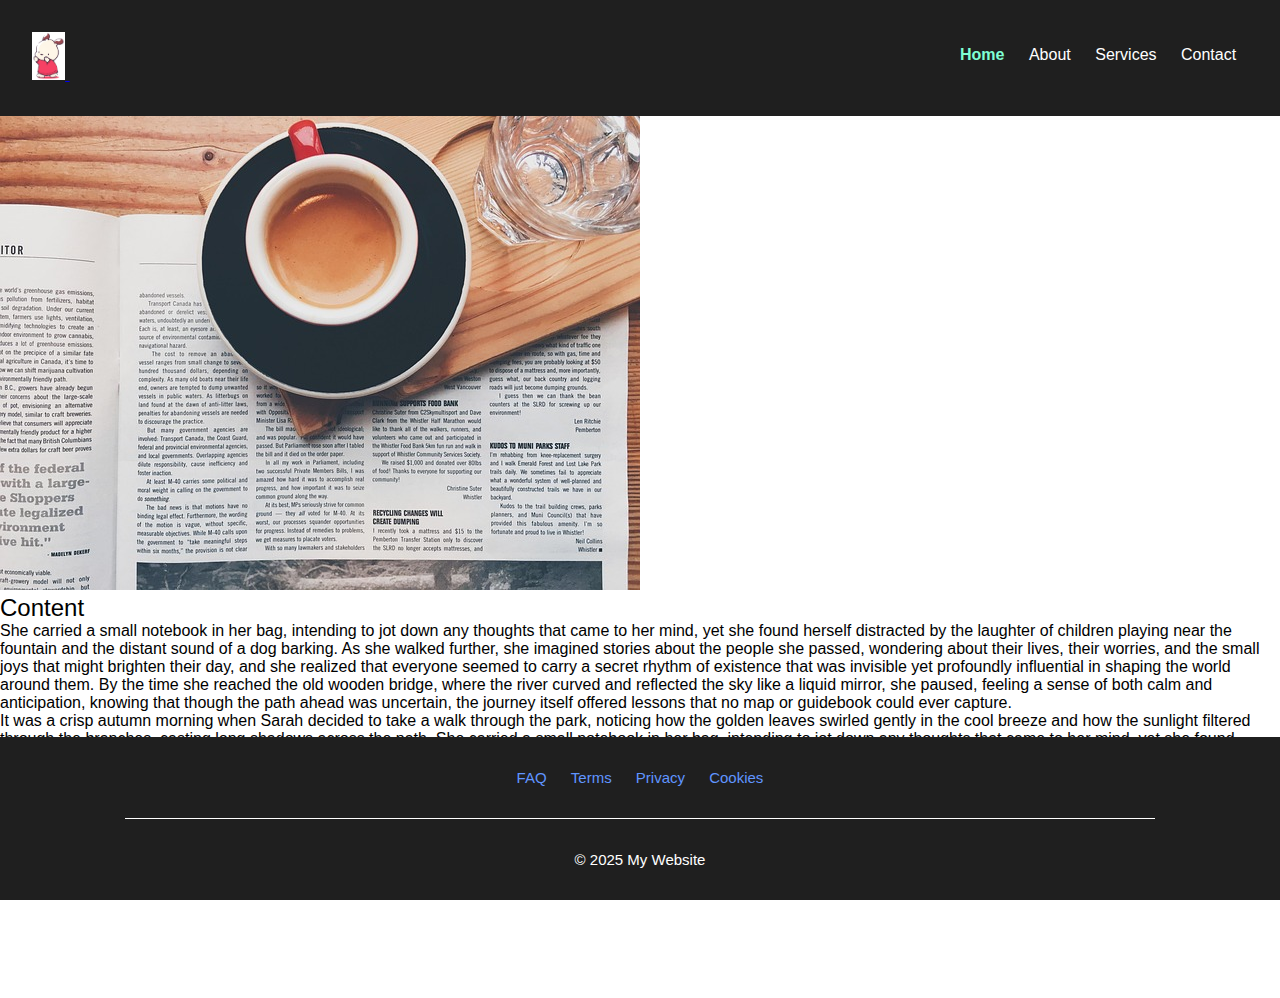
<file: index.html>
<!DOCTYPE html>
<html lang="en">
<head>
    <meta charset="UTF-8">
    <meta name="viewport" content="width=device-width, initial-scale=1.0">
    <title>Basic Nav Example</title>
    <link rel="stylesheet" href="./main.css">
</head>
<body>
    <header>
        <nav>
            <!--logo--> 
            <a href="#">
                <img src="./images/puppy.png" alt="Puppy logo">
            </a>
            <span class="spacer"></span>
            <ul>
                <li><a href="#" class="current">Home</a></li>
                <li><a href="./pages/about.html">About</a></li>
                <li id="services-li">
                    <a href="./pages/services.html">Services</a>
                    <ul id="services-menu">
                        <li><a href="#">Gardening</a></li>
                        <li><a href="">Landscaping</a></li>
                        <li><a href="">Weed Control</a></li>
                        <li><a href="">Tree Removal</a></li>
                    </ul>
                </li>
                <li><a href="./pages/contact.html">Contact</a></li>
            </ul>
        </nav>
    </header>
    <main>
        <section class="main-section">
            <article>
                <img class="img-left float-left" src="./images/coffee.png" alt="">
                <h2 >Content</h2>
                <p>She carried a small notebook in her bag, intending to jot down any thoughts that came to her mind, yet she found herself distracted by the laughter of children playing near the fountain and the distant sound of a dog barking. As she walked further, she imagined stories about the people she passed, wondering about their lives, their worries, and the small joys that might brighten their day, and she realized that everyone seemed to carry a secret rhythm of existence that was invisible yet profoundly influential in shaping the world around them. By the time she reached the old wooden bridge, where the river curved and reflected the sky like a liquid mirror, she paused, feeling a sense of both calm and anticipation, knowing that though the path ahead was uncertain, the journey itself offered lessons that no map or guidebook could ever capture.</p>
                <p class="clear-left">It was a crisp autumn morning when Sarah decided to take a walk through the park, noticing how the golden leaves swirled gently in the cool breeze and how the sunlight filtered through the branches, casting long shadows across the path. She carried a small notebook in her bag, intending to jot down any thoughts that came to her mind, yet she found herself distracted by the laughter of children playing near the fountain and the distant sound of a dog barking. As she walked further, she imagined stories about the people she passed, wondering about their lives, their worries, and the small joys that might brighten their day, and she realized that everyone seemed to carry a secret rhythm of existence that was invisible yet profoundly influential in shaping the world around them. By the time she reached the old wooden bridge, where the river curved and reflected the sky like a liquid mirror, she paused, feeling a sense of both calm and anticipation, knowing that though the path ahead was uncertain, the journey itself offered lessons that no map or guidebook could ever capture.</p>
            </article>
        </section>
    </main>
    <footer style="font-size: 0px;">
        <div>
            <nav>
                <ul class="nav-list">
                    <li><a href="#">FAQ</a></li>
                    <li><a href="#">Terms</a></li>
                    <li><a href="#">Privacy</a></li>
                    <li><a href="#">Cookies</a></li>
                </ul>
            </nav>
            <div id="footer-line"></div>
            <p >&copy; 2025 My Website </p>
        </div>
    </footer>
</body>
</html>
</file>
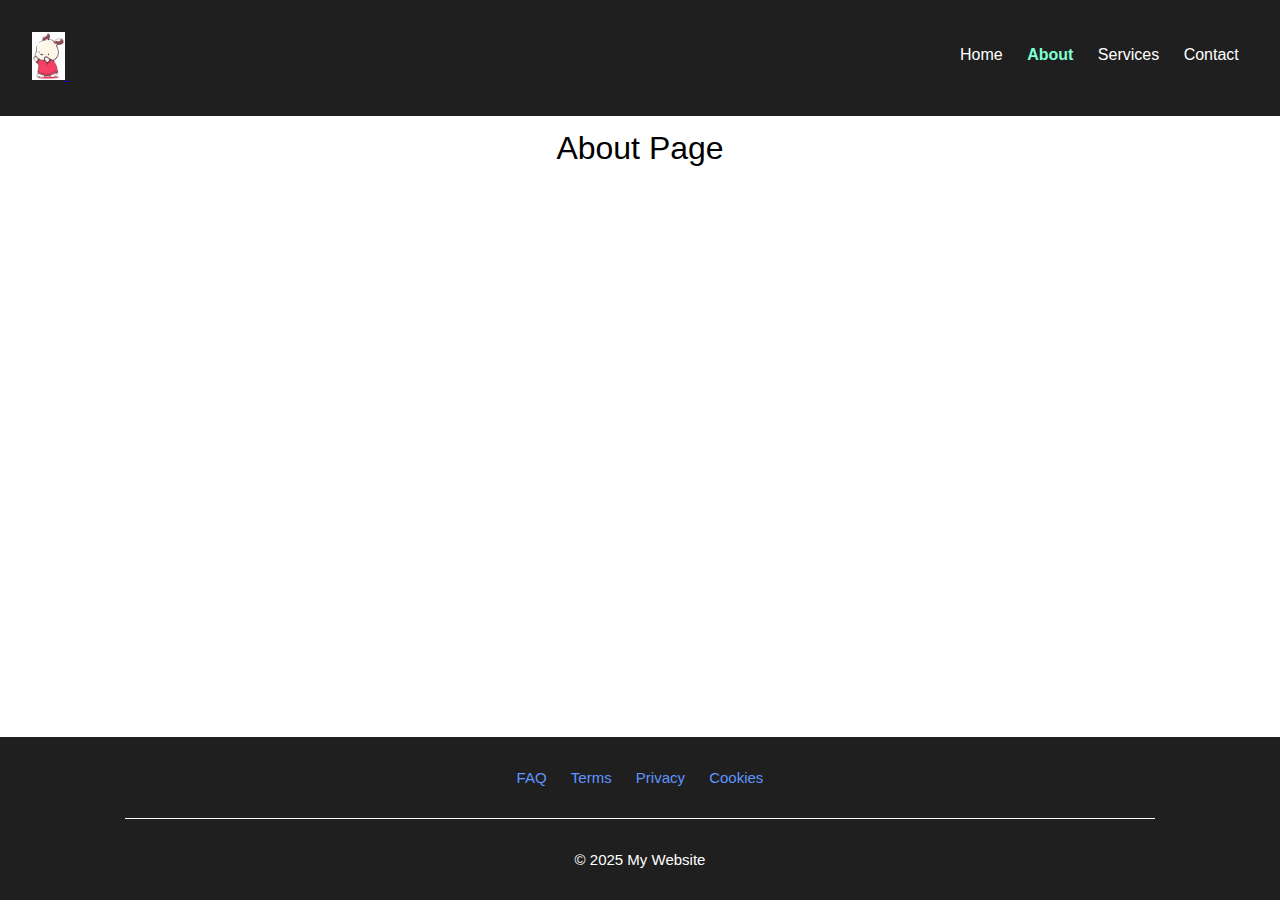
<file: pages/about.html>
<!DOCTYPE html>
<html lang="en">
<head>
    <meta charset="UTF-8">
    <meta name="viewport" content="width=device-width, initial-scale=1.0">
    <title>About Page</title>
    <link rel="stylesheet" href="../main.css">
</head>
<body>
    <header>
        <nav>
            <!--logo-->
            <a href="../index.html">
                <img src="../images/puppy.png" alt="Puppy logo">
            </a>
            <span class="spacer"></span>
            <ul>
                <li><a href="../index.html">Home</a></li>
                <li><a href="#" class="current">About</a></li>
                <li><a href="./services.html">Services</a></li>
                <li><a href="./contact.html">Contact</a></li>
            </ul>
        </nav>
    </header>
    <main>
        <h1 style="text-align: center;">About Page</h1>
    </main>
    <footer style="font-size: 0px;">
        <div>
            <nav>
                <ul class="nav-list">
                    <li><a href="#">FAQ</a></li>
                    <li><a href="#">Terms</a></li>
                    <li><a href="#">Privacy</a></li>
                    <li><a href="#">Cookies</a></li>
                </ul>
            </nav>
            <div id="footer-line"></div>
            <p >&copy; 2025 My Website </p>
        </div>
    </footer>
</body>
</html>
</file>
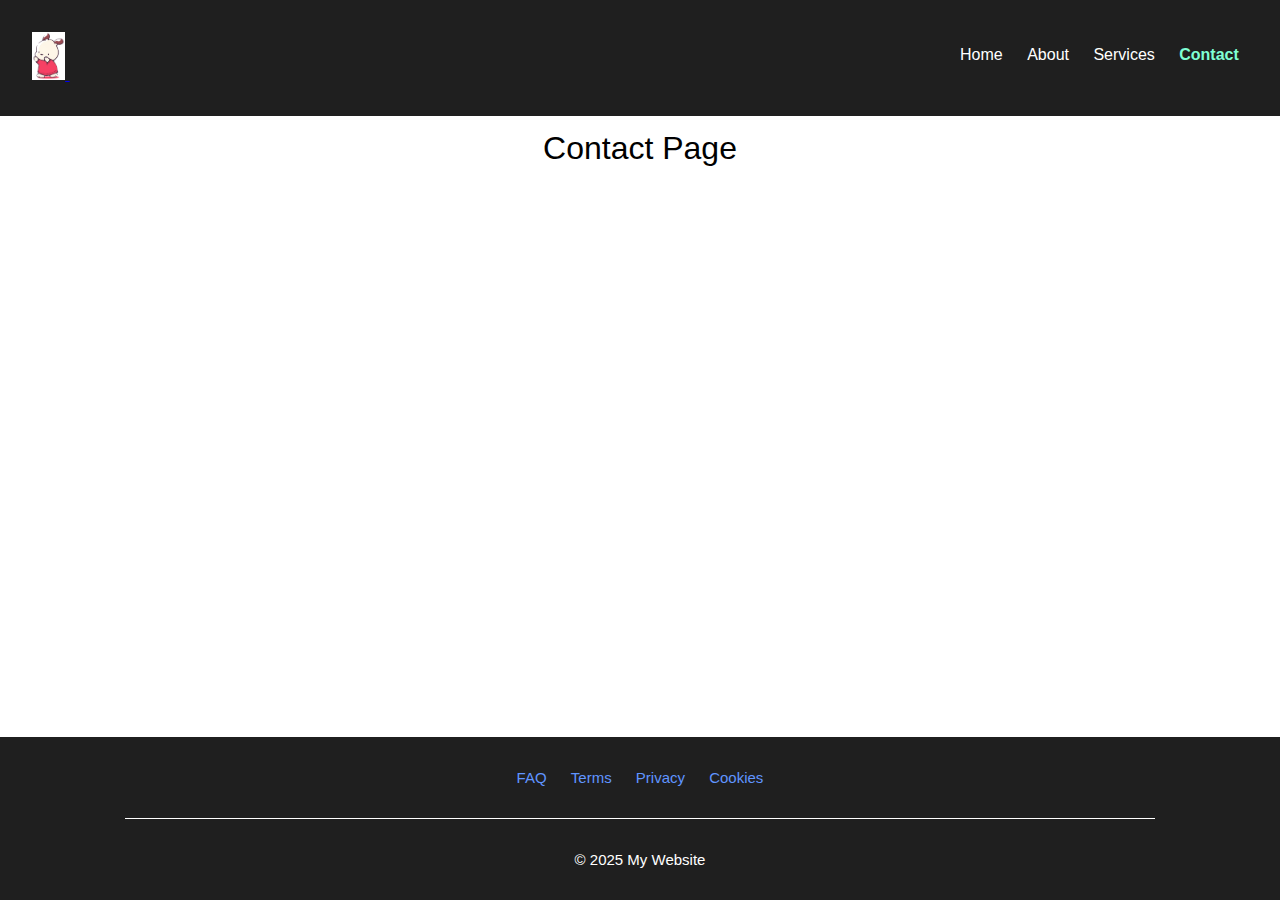
<file: pages/contact.html>
<!DOCTYPE html>
<html lang="en">
<head>
    <meta charset="UTF-8">
    <meta name="viewport" content="width=device-width, initial-scale=1.0">
    <title>Contact Page</title>
    <link rel="stylesheet" href="../main.css">
</head>
<body>
    <header>
        <nav>
            <!--logo-->
            <a href="../index.html">
                <img src="../images/puppy.png" alt="Puppy logo">
            </a>
            <span class="spacer"></span>
            <ul>
                <li><a href="../index.html">Home</a></li>
                <li><a href="./about.html">About</a></li>
                <li><a href="./services.html">Services</a></li>
                <li><a href="#" class="current">Contact</a></li>
            </ul>
        </nav>
    </header>
    <main>
        <h1 style="text-align: center;">Contact Page</h1>
    </main>
    <footer style="font-size: 0px;">
        <div>
            <nav>
                <ul class="nav-list">
                    <li><a href="#">FAQ</a></li>
                    <li><a href="#">Terms</a></li>
                    <li><a href="#">Privacy</a></li>
                    <li><a href="#">Cookies</a></li>
                </ul>
            </nav>
            <div id="footer-line"></div>
            <p >&copy; 2025 My Website </p>
        </div>
    </footer>
</body>
</html>
</file>
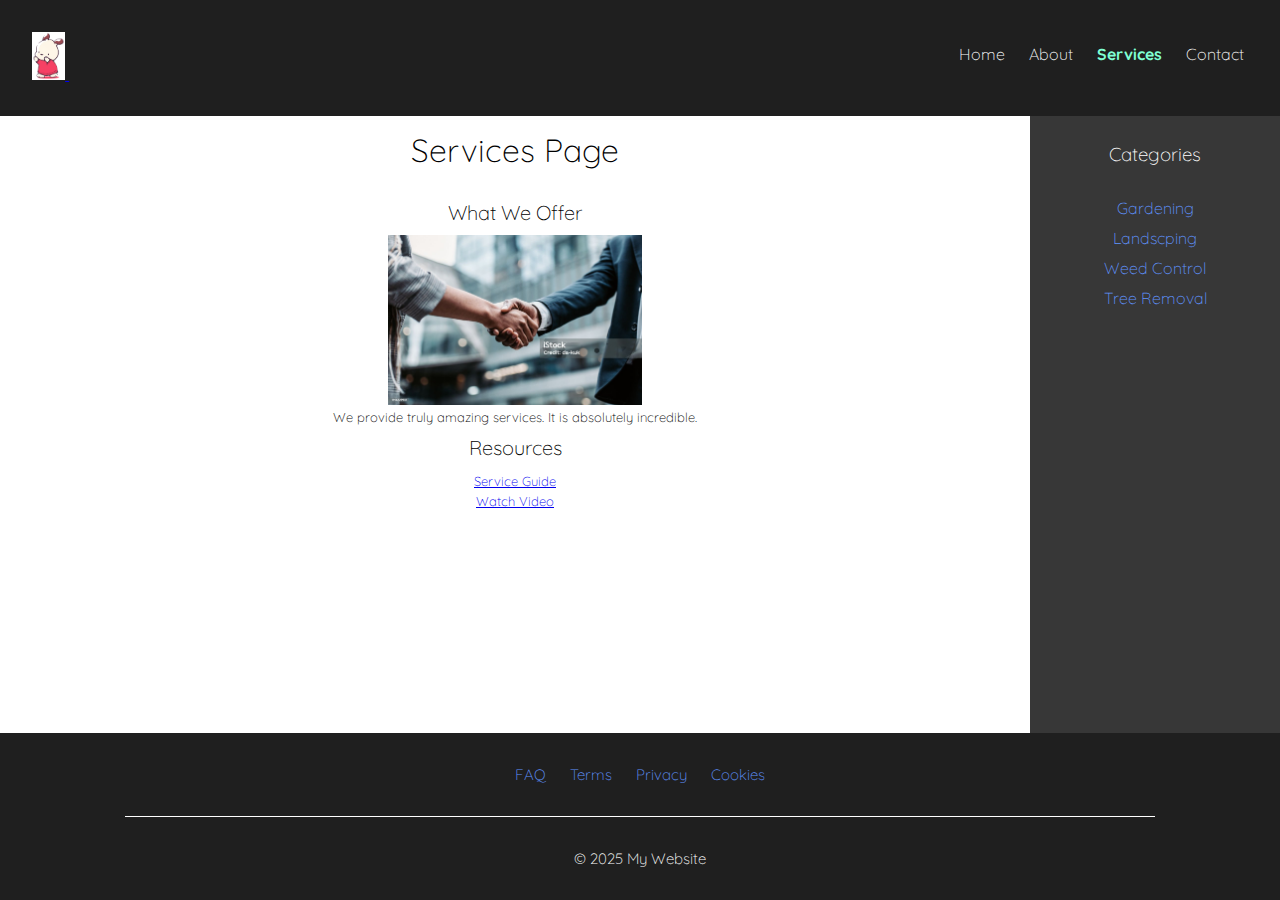
<file: pages/services.html>
<!DOCTYPE html>
<html lang="en">
<head>
    <meta charset="UTF-8">
    <meta name="viewport" content="width=device-width, initial-scale=1.0">
    <title>Services Page</title>
    <link rel="stylesheet" href="../main.css">
    <link rel="preconnect" href="https://fonts.googleapis.com">
    <link rel="preconnect" href="https://fonts.gstatic.com" crossorigin>
    <link href="https://fonts.googleapis.com/css2?family=Quicksand:wght@300..700&display=swap" rel="stylesheet">
</head>
<body>
    <header>
        <nav>
            <!--logo-->
            <a href="../index.html">
                <img src="../images/puppy.png" alt="Puppy logo">
            </a>
            <span class="spacer"></span>
            <ul>
                <li><a href="../index.html">Home</a></li>
                <li><a href="./about.html">About</a></li>
                <li><a href="#" class="current">Services</a></li>
                <li><a href="./contact.html">Contact</a></li>
            </ul>
        </nav>
    </header>
    <main>
        <div class="content-area">
            <h1 style="text-align: center;">Services Page</h1>
            <section class="intro-section">
                <h2>What We Offer</h2>
                <div>
                    <img src="../images/service-info.png" alt="Service Image">
                    <p>We provide truly amazing services. It is absolutely incredible.</p>
                </div>
            </section>

            <section class="resources-section">
                <h2>Resources</h2>
                <ul>
                    <li><a href="#">Service Guide</a></li>
                    <li><a href="#">Watch Video</a></li>
                </ul>
            </section>
        <!-- wrote it on one line to remove the whitespace -->
        </div><aside class="sub-nav">
            <h3>Categories</h3>
            <ul class="nav-list">
                <li><a href="#">Gardening</a></li>
                <li><a href="#">Landscping</a></li>
                <li><a href="#">Weed Control</a></li>
                <li><a href="#">Tree Removal</a></li>
            </ul>
        </aside>
    </main>
    <footer style="font-size: 0px;">
        <div>
            <nav>
                <ul class="nav-list">
                    <li><a href="#">FAQ</a></li>
                    <li><a href="#">Terms</a></li>
                    <li><a href="#">Privacy</a></li>
                    <li><a href="#">Cookies</a></li>
                </ul>
            </nav>
            <div id="footer-line"></div>
            <p >&copy; 2025 My Website </p>
        </div>
    </footer>
</body>
</html>
</file>
<file: main.css>
*{
    box-sizing: border-box;
    margin: 0;
    padding: 0;
    font-family: "Quicksand", sans-serif;
    font-optical-sizing: auto;
    font-weight: 200;
    font-style: normal;
}

html, body {
  height: 100%;
  margin: 0;
}

/* header area */

header{
    z-index: 10;
    position: fixed;
    min-width: 100vw;
}

nav{
    padding: 32px 32px;
    min-height: 80px;
    background-color: #1f1f1f;
}

nav img{
    max-height: 48px;
    background-color: white;
}

.spacer{
    display: inline-block;
    /* Parent width - logo width - Menu <ul> width */
    width: calc(100% - 40px - 290px);
}

nav ul{
    list-style: none;
    display: inline-block;
    margin-bottom: 20px;
    vertical-align: bottom;
}

nav ul li{
    display: inline-block;
    margin-right: 20px;
}

nav ul li:last-child{
    margin-right: 0px;
}

nav ul li a{
    text-decoration: none;
}

nav ul li a:link,
nav ul li a:visited{
    color: white;
}

nav ul li a.current{
    color: aquamarine;
    font-weight: bold;
}

nav ul li a:hover{
    color: rgb(229, 145, 0);
}

nav ul li a:active{
    color: green;
}

/* Services dropdown menu */
#services-li{
    position: relative;
}

#services-li:hover #services-menu{
    opacity: 1;
    visibility: visible;
    transform: translateY(0);
}

#services-menu{
    background-color: #252525;
    position: absolute;
    top: 125%;
    left: 0px;
    z-index: 1;
    margin-bottom: 0px;
    padding: 4px 16px;
    transform: translateY(-2vh);
    opacity: 0;
    visibility: hidden;
    transition: opacity 0.3s, transform 0.15s;
}

#services-menu li{
    margin-right: 0px;
    padding-top: 4px 0px;
}

#services-menu a{
    display: inline-block;
    white-space: nowrap;
}

/* main area */
main{
    display: block;
    padding-top: 110px;
    padding-bottom: 160px;
    min-height: 100vh;
}

main div{
    position: relative;
}

main h1{
    padding: 20px;
}

.content-area{
    display: inline-block; 
    width: calc(100% - 250px); 
    vertical-align: top;
    height: 100%;
    text-align: center;
}

.intro-section h2,
.resources-section h2{
    margin: 10px 0;
    font-size: 20px;
}

.intro-section img{
    max-height: 170px;
}

.intro-section p,
.resources-section a{
    font-size: 13px;
}

.sub-nav{
    display: inline-block;
    width: 250px;
    height: calc(100vh - 110px - 160px);
    vertical-align: top;
    background-color: #373737;
    text-align: center;
}

.sub-nav ul{
    list-style: none;
    margin-bottom: 20px;
    vertical-align: bottom;
}

.sub-nav ul li a{
    text-decoration: none;
}

.sub-nav h3{
    color: white;
    margin: 32px 0;
}

.sub-nav ul li{
    margin-bottom: 10px;
}

.nav-list a:link,
.nav-list a:visited{
    color: rgb(96, 149, 255);
}

.nav-list a:hover{
    color: rgb(229, 145, 0);
}

.nav-list a:active{
    color: green;
}

/* Page sections and content */
.section-a,
.section-b{
    height: 200px;
}

.section-a{
    background-color: lightblue;
}

.section-b{
    background-color: lightpink;
}


/* back-to-top button area */
.btn-wrapper{
    position: fixed;
    width: 100%;
    bottom: 180px;
    left: 1380px;
}
.back-to-top-btn{
    position: sticky;
    top: 0;
    width: 50px;
    height: 50px;
    z-index: 20;
    display: inline-block;
}

.back-to-top-btn img{
    width: 100%;
}

/* footer area */
footer{
    z-index: 10;
    position: fixed;
    bottom: 0;
    left: 0;
    width: 100%;
    text-align: center;
    background-color: #1f1f1f;
}

#footer-line{
    border-bottom: 1px solid white;
    display: inline-block;
    /* Parent width - logo width - Menu <ul> width */
    width: calc(100% - 250px);
}

footer ul{
    margin-bottom: 0;
    
}

footer p{
    color: white;
    margin: 32px 0px;
}

footer div nav,
footer div p{
    font-size: 15px;
}
</file>
